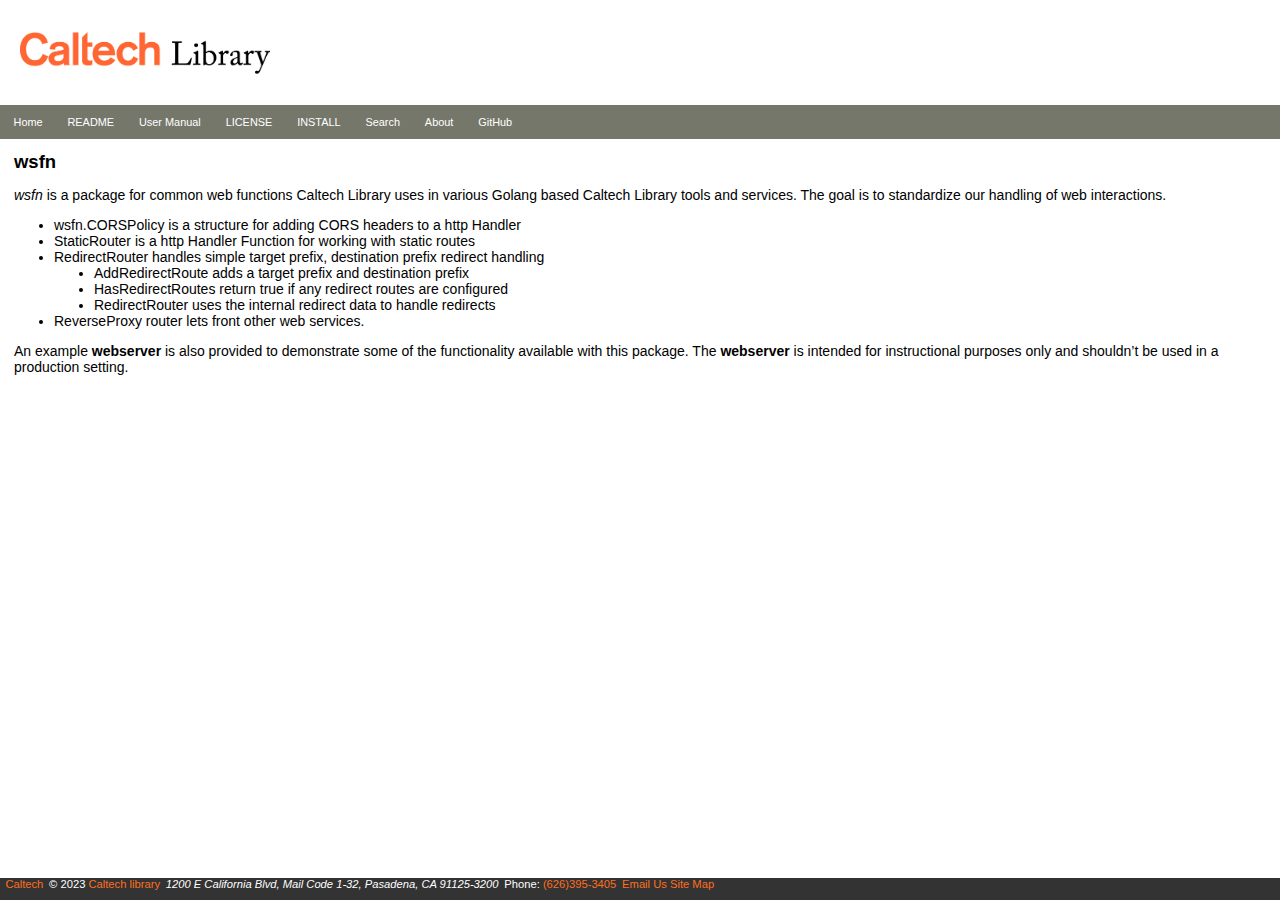
<file: index.html>
<!DOCTYPE html>
<html>
<head>
    <title>wsfn - a static web server toolkit</title>
    <link rel="stylesheet" href="https://caltechlibrary.github.io/css/site.css">
</head>
<body>
<header>
<a href="https://library.caltech.edu"><img src="https://caltechlibrary.github.io/assets/liblogo.gif" alt="Caltech Library logo"></a>
</header>
<nav>
<ul>
	<li><a href="/">Home</a></li>
	<li><a href="./">README</a></li>
	<li><a href="user_manual.html">User Manual</a></li>
	<li><a href="LICENSE">LICENSE</a></li>
	<li><a href="INSTALL.html">INSTALL</a></li>
	<li><a href="search.html">Search</a></li>
	<li><a href="about.html">About</a></li>
	<li><a href="https://github.com/rsdoiel/wsfn">GitHub</a></li>
</ul>
</nav>

<section>
<h1 id="wsfn">wsfn</h1>
<p><em>wsfn</em> is a package for common web functions Caltech Library
uses in various Golang based Caltech Library tools and services. The
goal is to standardize our handling of web interactions.</p>
<ul>
<li>wsfn.CORSPolicy is a structure for adding CORS headers to a http
Handler</li>
<li>StaticRouter is a http Handler Function for working with static
routes</li>
<li>RedirectRouter handles simple target prefix, destination prefix
redirect handling
<ul>
<li>AddRedirectRoute adds a target prefix and destination prefix</li>
<li>HasRedirectRoutes return true if any redirect routes are
configured</li>
<li>RedirectRouter uses the internal redirect data to handle
redirects</li>
</ul></li>
<li>ReverseProxy router lets front other web services.</li>
</ul>
<p>An example <strong>webserver</strong> is also provided to demonstrate
some of the functionality available with this package. The
<strong>webserver</strong> is intended for instructional purposes only
and shouldn’t be used in a production setting.</p>
</section>

<footer>
<span><h1><A href="http://caltech.edu">Caltech</a></h1></span>
<span>&copy; 2023 <a href="https://www.library.caltech.edu/copyright">Caltech library</a></span>
<address>1200 E California Blvd, Mail Code 1-32, Pasadena, CA 91125-3200</address> 
<span>Phone: <a href="tel:+1-626-395-3405">(626)395-3405</a></span>
<span><a href="mailto:library@caltech.edu">Email Us</a></span>
<a class="cl-hide" href="sitemap.xml">Site Map</a>
</footer>
</body>
</html>
</file>
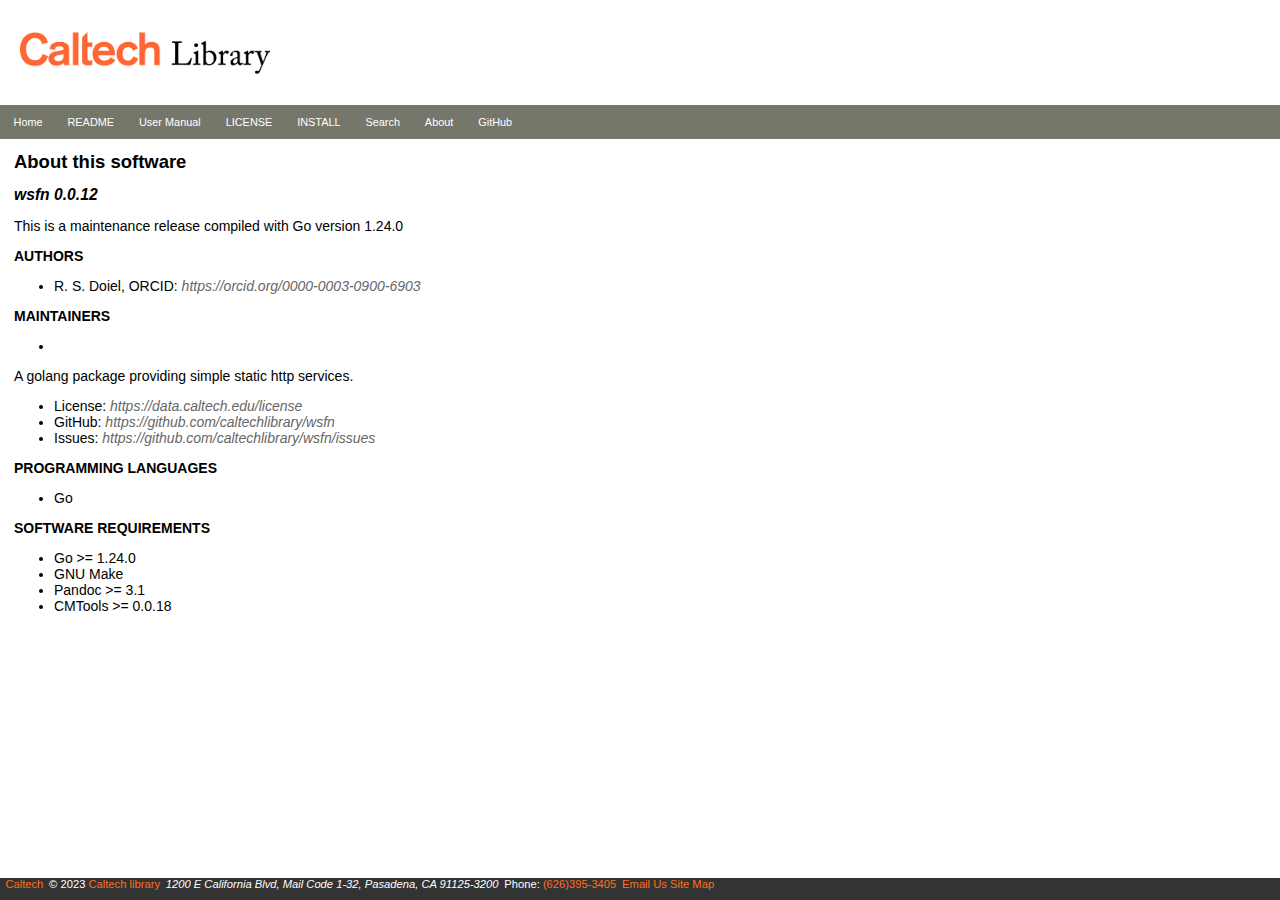
<file: about.html>
<!DOCTYPE html>
<html>
<head>
    <title>wsfn - a static web server toolkit</title>
    <link rel="stylesheet" href="https://caltechlibrary.github.io/css/site.css">
</head>
<body>
<header>
<a href="https://library.caltech.edu"><img src="https://caltechlibrary.github.io/assets/liblogo.gif" alt="Caltech Library logo"></a>
</header>
<nav>
<ul>
	<li><a href="/">Home</a></li>
	<li><a href="./">README</a></li>
	<li><a href="user_manual.html">User Manual</a></li>
	<li><a href="LICENSE">LICENSE</a></li>
	<li><a href="INSTALL.html">INSTALL</a></li>
	<li><a href="search.html">Search</a></li>
	<li><a href="about.html">About</a></li>
	<li><a href="https://github.com/rsdoiel/wsfn">GitHub</a></li>
</ul>
</nav>

<section>
<h1 id="about-this-software">About this software</h1>
<h2 id="wsfn-0.0.12">wsfn 0.0.12</h2>
<p>This is a maintenance release compiled with Go version 1.24.0</p>
<h3 id="authors">Authors</h3>
<ul>
<li>R. S. Doiel, ORCID: <a href="https://orcid.org/0000-0003-0900-6903"
class="uri">https://orcid.org/0000-0003-0900-6903</a></li>
</ul>
<h3 id="maintainers">Maintainers</h3>
<ul>
<li></li>
</ul>
<p>A golang package providing simple static http services.</p>
<ul>
<li>License: <a href="https://data.caltech.edu/license"
class="uri">https://data.caltech.edu/license</a></li>
<li>GitHub: <a href="https://github.com/caltechlibrary/wsfn"
class="uri">https://github.com/caltechlibrary/wsfn</a></li>
<li>Issues: <a href="https://github.com/caltechlibrary/wsfn/issues"
class="uri">https://github.com/caltechlibrary/wsfn/issues</a></li>
</ul>
<h3 id="programming-languages">Programming languages</h3>
<ul>
<li>Go</li>
</ul>
<h3 id="software-requirements">Software Requirements</h3>
<ul>
<li>Go &gt;= 1.24.0</li>
<li>GNU Make</li>
<li>Pandoc &gt;= 3.1</li>
<li>CMTools &gt;= 0.0.18</li>
</ul>
</section>

<footer>
<span><h1><A href="http://caltech.edu">Caltech</a></h1></span>
<span>&copy; 2023 <a href="https://www.library.caltech.edu/copyright">Caltech library</a></span>
<address>1200 E California Blvd, Mail Code 1-32, Pasadena, CA 91125-3200</address> 
<span>Phone: <a href="tel:+1-626-395-3405">(626)395-3405</a></span>
<span><a href="mailto:library@caltech.edu">Email Us</a></span>
<a class="cl-hide" href="sitemap.xml">Site Map</a>
</footer>
</body>
</html>
</file>
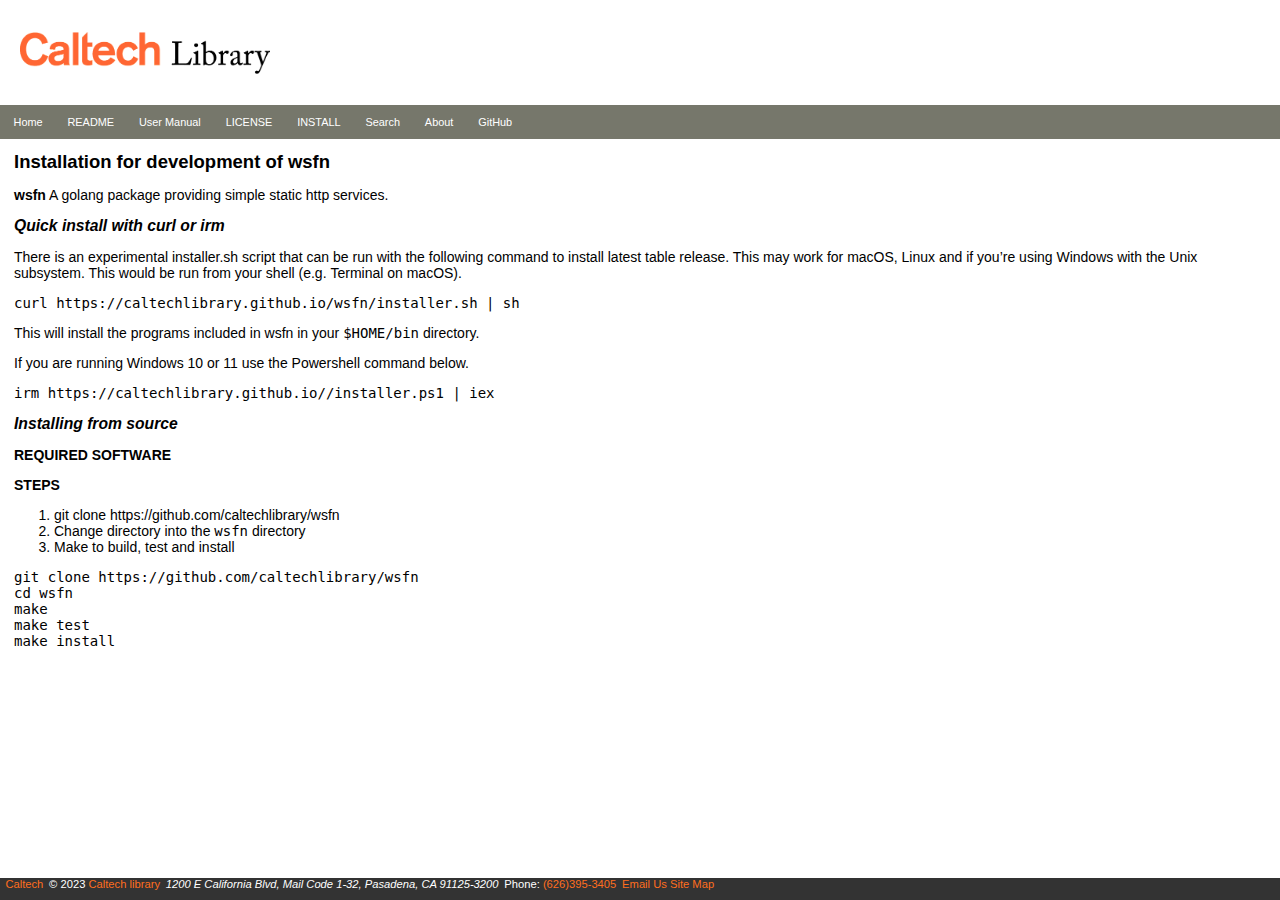
<file: INSTALL.html>
<!DOCTYPE html>
<html>
<head>
    <title>wsfn - a static web server toolkit</title>
    <link rel="stylesheet" href="https://caltechlibrary.github.io/css/site.css">
</head>
<body>
<header>
<a href="https://library.caltech.edu"><img src="https://caltechlibrary.github.io/assets/liblogo.gif" alt="Caltech Library logo"></a>
</header>
<nav>
<ul>
	<li><a href="/">Home</a></li>
	<li><a href="./">README</a></li>
	<li><a href="user_manual.html">User Manual</a></li>
	<li><a href="LICENSE">LICENSE</a></li>
	<li><a href="INSTALL.html">INSTALL</a></li>
	<li><a href="search.html">Search</a></li>
	<li><a href="about.html">About</a></li>
	<li><a href="https://github.com/rsdoiel/wsfn">GitHub</a></li>
</ul>
</nav>

<section>
<h1 id="installation-for-development-of-wsfn">Installation for
development of <strong>wsfn</strong></h1>
<p><strong>wsfn</strong> A golang package providing simple static http
services.</p>
<h2 id="quick-install-with-curl-or-irm">Quick install with curl or
irm</h2>
<p>There is an experimental installer.sh script that can be run with the
following command to install latest table release. This may work for
macOS, Linux and if you’re using Windows with the Unix subsystem. This
would be run from your shell (e.g. Terminal on macOS).</p>
<pre class="shell"><code>curl https://caltechlibrary.github.io/wsfn/installer.sh | sh</code></pre>
<p>This will install the programs included in wsfn in your
<code>$HOME/bin</code> directory.</p>
<p>If you are running Windows 10 or 11 use the Powershell command
below.</p>
<div class="sourceCode" id="cb2"><pre
class="sourceCode ps1"><code class="sourceCode powershell"><span id="cb2-1"><a href="#cb2-1" aria-hidden="true" tabindex="-1"></a><span class="fu">irm</span> https<span class="op">://</span>caltechlibrary<span class="op">.</span><span class="fu">github</span><span class="op">.</span><span class="fu">io</span><span class="op">//</span>installer<span class="op">.</span><span class="fu">ps1</span> <span class="op">|</span> <span class="fu">iex</span></span></code></pre></div>
<h2 id="installing-from-source">Installing from source</h2>
<h3 id="required-software">Required software</h3>
<h3 id="steps">Steps</h3>
<ol type="1">
<li>git clone https://github.com/caltechlibrary/wsfn</li>
<li>Change directory into the <code>wsfn</code> directory</li>
<li>Make to build, test and install</li>
</ol>
<pre class="shell"><code>git clone https://github.com/caltechlibrary/wsfn
cd wsfn
make
make test
make install</code></pre>
</section>

<footer>
<span><h1><A href="http://caltech.edu">Caltech</a></h1></span>
<span>&copy; 2023 <a href="https://www.library.caltech.edu/copyright">Caltech library</a></span>
<address>1200 E California Blvd, Mail Code 1-32, Pasadena, CA 91125-3200</address> 
<span>Phone: <a href="tel:+1-626-395-3405">(626)395-3405</a></span>
<span><a href="mailto:library@caltech.edu">Email Us</a></span>
<a class="cl-hide" href="sitemap.xml">Site Map</a>
</footer>
</body>
</html>
</file>
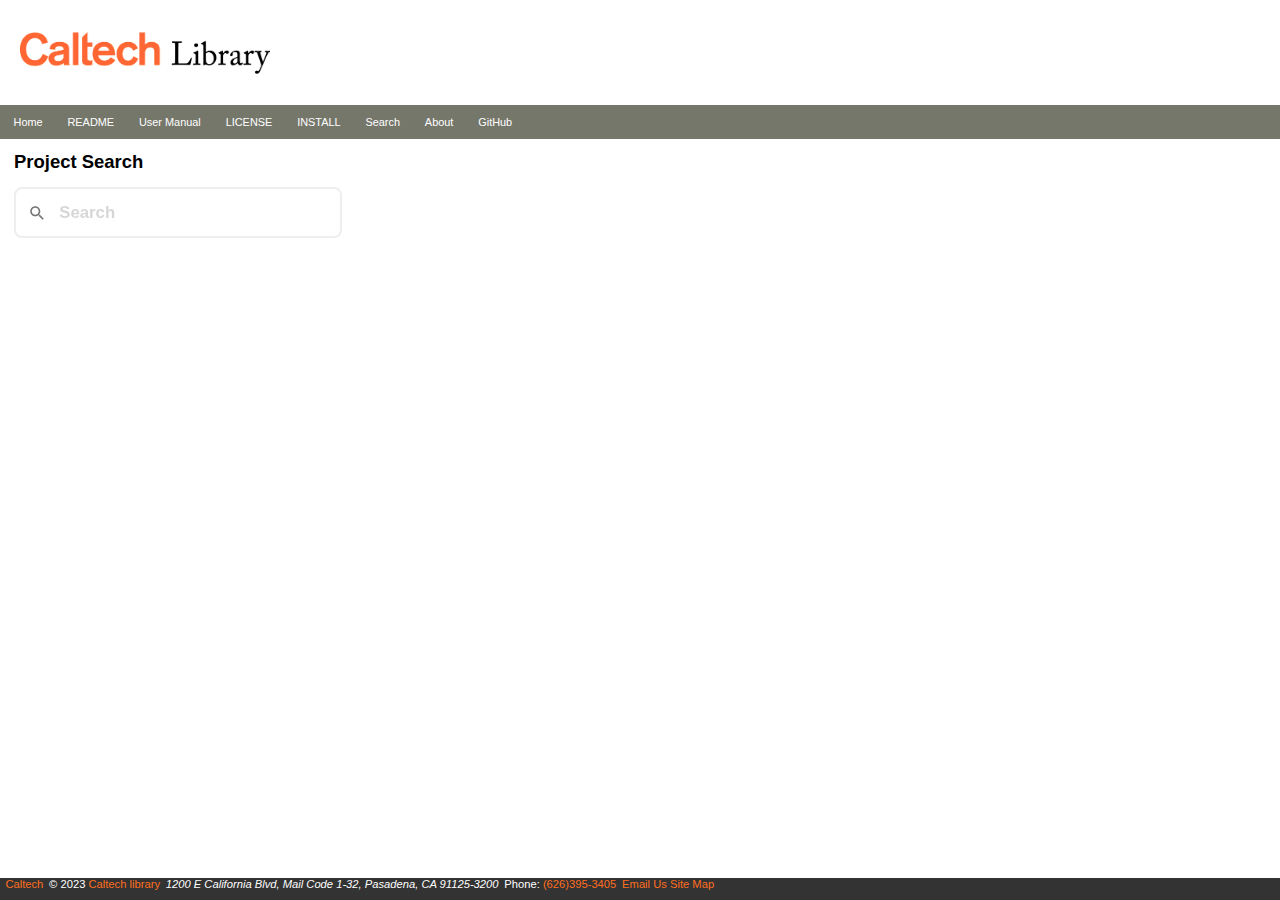
<file: search.html>
<!DOCTYPE html>
<html>
<head>
    <title>wsfn - a static web server toolkit</title>
    <link rel="stylesheet" href="https://caltechlibrary.github.io/css/site.css">
</head>
<body>
<header>
<a href="https://library.caltech.edu"><img src="https://caltechlibrary.github.io/assets/liblogo.gif" alt="Caltech Library logo"></a>
</header>
<nav>
<ul>
	<li><a href="/">Home</a></li>
	<li><a href="./">README</a></li>
	<li><a href="user_manual.html">User Manual</a></li>
	<li><a href="LICENSE">LICENSE</a></li>
	<li><a href="INSTALL.html">INSTALL</a></li>
	<li><a href="search.html">Search</a></li>
	<li><a href="about.html">About</a></li>
	<li><a href="https://github.com/rsdoiel/wsfn">GitHub</a></li>
</ul>
</nav>

<section>
<h1 id="project-search">Project Search</h1>
<p><link href="./pagefind/pagefind-ui.css" rel="stylesheet"></p>
<script src="./pagefind/pagefind-ui.js" type="text/javascript"></script>
<div id="search">

</div>
<script>
    window.addEventListener('DOMContentLoaded', (event) => {
        new PagefindUI({ 
            element: "#search"
        });
    });
</script>
</section>

<footer>
<span><h1><A href="http://caltech.edu">Caltech</a></h1></span>
<span>&copy; 2023 <a href="https://www.library.caltech.edu/copyright">Caltech library</a></span>
<address>1200 E California Blvd, Mail Code 1-32, Pasadena, CA 91125-3200</address> 
<span>Phone: <a href="tel:+1-626-395-3405">(626)395-3405</a></span>
<span><a href="mailto:library@caltech.edu">Email Us</a></span>
<a class="cl-hide" href="sitemap.xml">Site Map</a>
</footer>
</body>
</html>
</file>
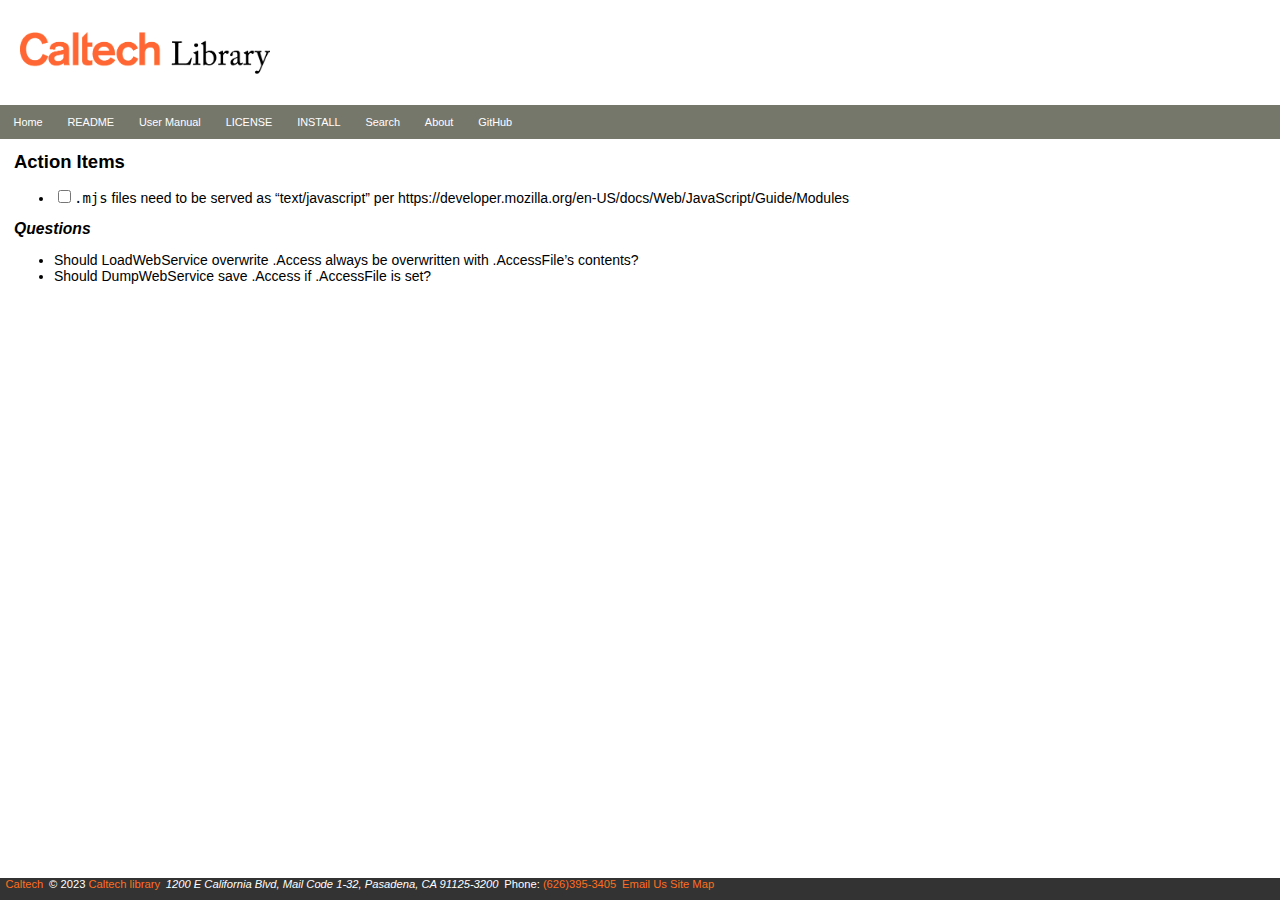
<file: TODO.html>
<!DOCTYPE html>
<html>
<head>
    <title>wsfn - a static web server toolkit</title>
    <link rel="stylesheet" href="https://caltechlibrary.github.io/css/site.css">
</head>
<body>
<header>
<a href="https://library.caltech.edu"><img src="https://caltechlibrary.github.io/assets/liblogo.gif" alt="Caltech Library logo"></a>
</header>
<nav>
<ul>
	<li><a href="/">Home</a></li>
	<li><a href="./">README</a></li>
	<li><a href="user_manual.html">User Manual</a></li>
	<li><a href="LICENSE">LICENSE</a></li>
	<li><a href="INSTALL.html">INSTALL</a></li>
	<li><a href="search.html">Search</a></li>
	<li><a href="about.html">About</a></li>
	<li><a href="https://github.com/rsdoiel/wsfn">GitHub</a></li>
</ul>
</nav>

<section>
<h1 id="action-items">Action Items</h1>
<ul class="task-list">
<li><label><input type="checkbox" /><code>.mjs</code> files need to be
served as “text/javascript” per
https://developer.mozilla.org/en-US/docs/Web/JavaScript/Guide/Modules</label></li>
</ul>
<h2 id="questions">Questions</h2>
<ul>
<li>Should LoadWebService overwrite .Access always be overwritten with
.AccessFile’s contents?</li>
<li>Should DumpWebService save .Access if .AccessFile is set?</li>
</ul>
</section>

<footer>
<span><h1><A href="http://caltech.edu">Caltech</a></h1></span>
<span>&copy; 2023 <a href="https://www.library.caltech.edu/copyright">Caltech library</a></span>
<address>1200 E California Blvd, Mail Code 1-32, Pasadena, CA 91125-3200</address> 
<span>Phone: <a href="tel:+1-626-395-3405">(626)395-3405</a></span>
<span><a href="mailto:library@caltech.edu">Email Us</a></span>
<a class="cl-hide" href="sitemap.xml">Site Map</a>
</footer>
</body>
</html>
</file>
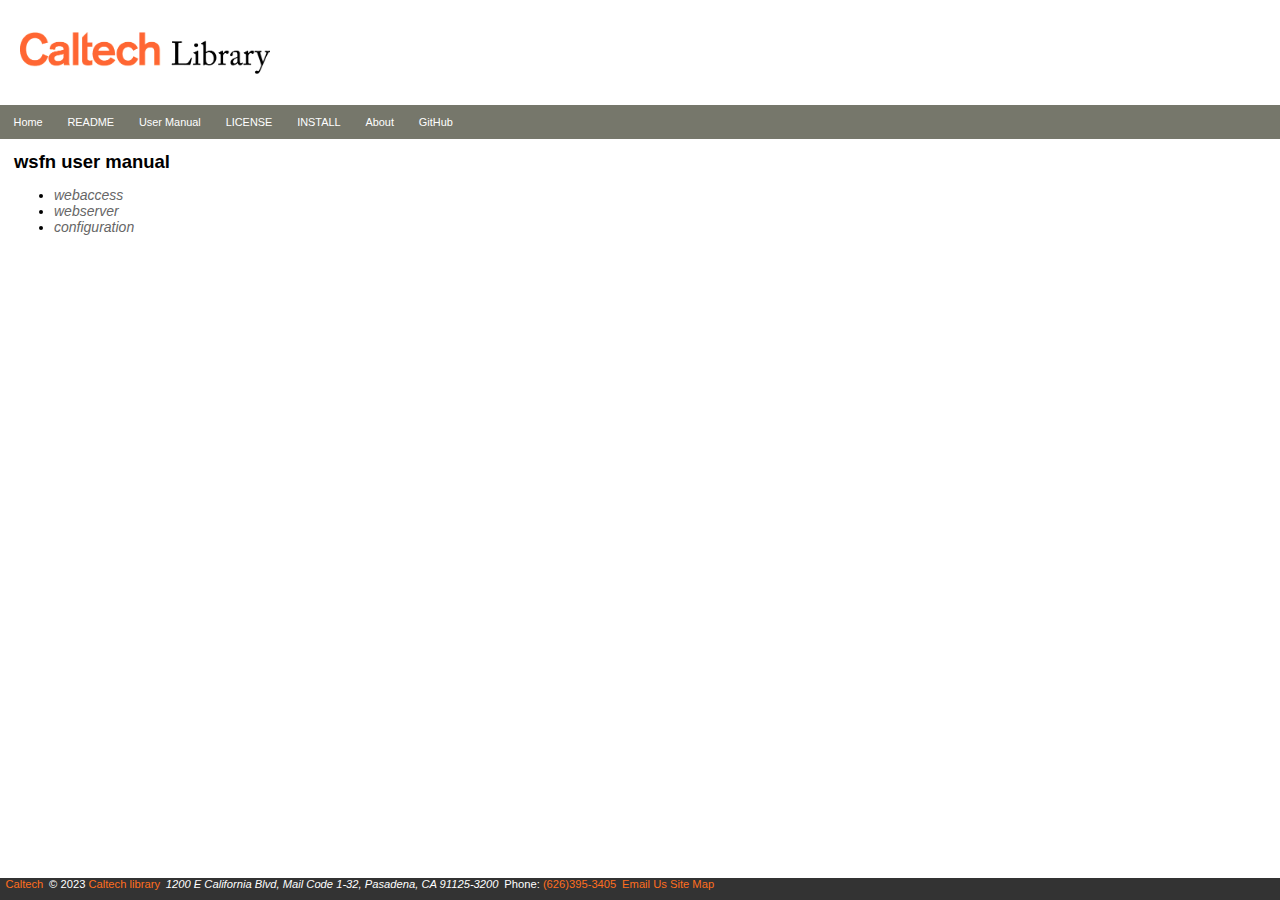
<file: user-manual.html>
<!DOCTYPE html>
<html>
<head>
    <title>wsfn - a static web server toolkit</title>
    <link rel="stylesheet" href="https://caltechlibrary.github.io/css/site.css">
</head>
<body>
<header>
<a href="https://library.caltech.edu"><img src="https://caltechlibrary.github.io/assets/liblogo.gif" alt="Caltech Library logo"></a>
</header>
<nav>
<ul>
	<li><a href="/">Home</a></li>
	<li><a href="./">README</a></li>
	<li><a href="user-manual.html">User Manual</a></li>
	<li><a href="LICENSE">LICENSE</a></li>
	<li><a href="INSTALL.html">INSTALL</a></li>
	<li><a href="about.html">About</a></li>
	<li><a href="https://github.com/rsdoiel/wsfn">GitHub</a></li>
</ul>
</nav>

<section>
<h1 id="wsfn-user-manual">wsfn user manual</h1>
<ul>
<li><a href="webaccess.1.html">webaccess</a></li>
<li><a href="webserver.1.html">webserver</a></li>
<li><a href="webserver.3.html">configuration</a></li>
</ul>
</section>

<footer>
<span><h1><A href="http://caltech.edu">Caltech</a></h1></span>
<span>&copy; 2023 <a href="https://www.library.caltech.edu/copyright">Caltech library</a></span>
<address>1200 E California Blvd, Mail Code 1-32, Pasadena, CA 91125-3200</address> 
<span>Phone: <a href="tel:+1-626-395-3405">(626)395-3405</a></span>
<span><a href="mailto:library@caltech.edu">Email Us</a></span>
<a class="cl-hide" href="sitemap.xml">Site Map</a>
</footer>
</body>
</html>
</file>
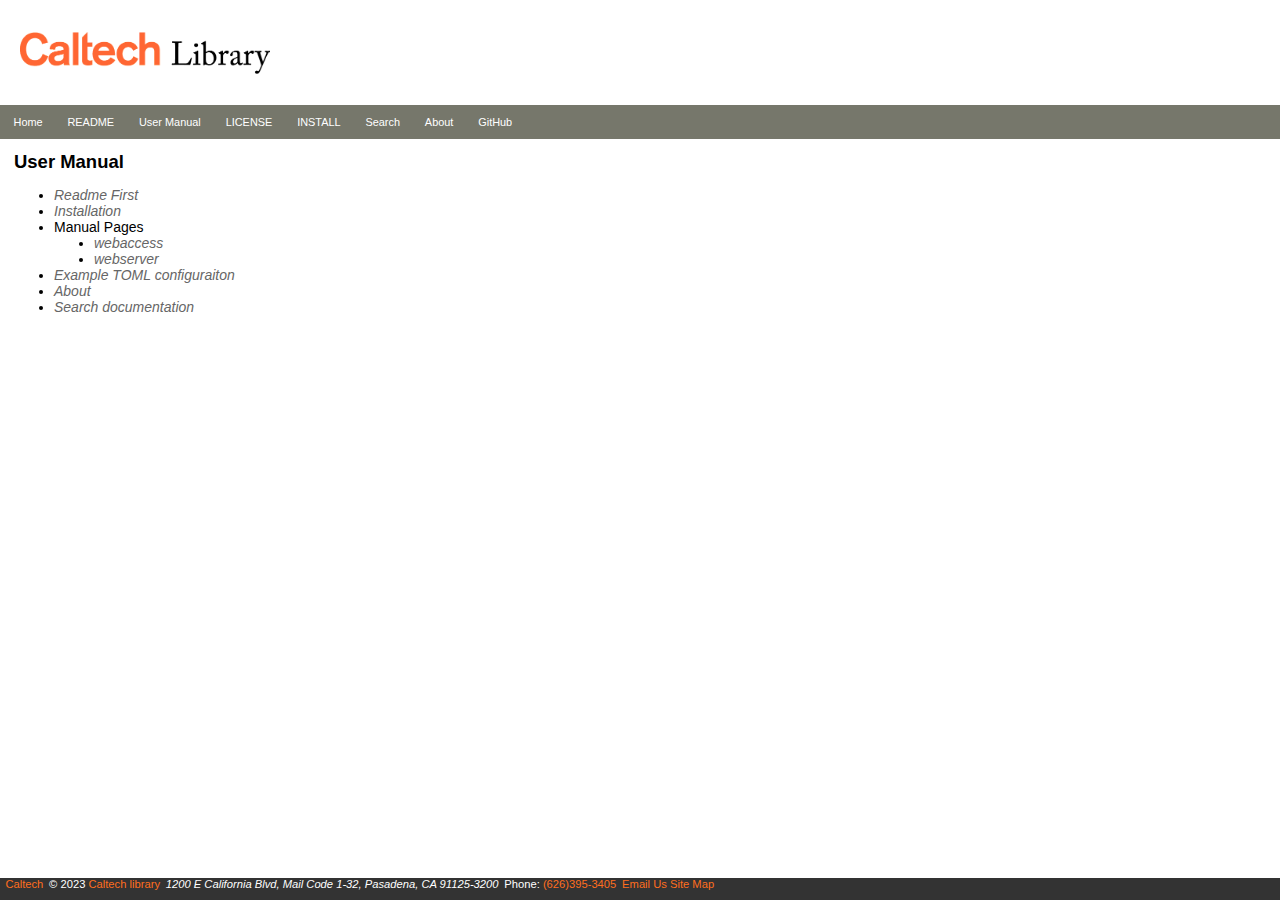
<file: user_manual.html>
<!DOCTYPE html>
<html>
<head>
    <title>wsfn - a static web server toolkit</title>
    <link rel="stylesheet" href="https://caltechlibrary.github.io/css/site.css">
</head>
<body>
<header>
<a href="https://library.caltech.edu"><img src="https://caltechlibrary.github.io/assets/liblogo.gif" alt="Caltech Library logo"></a>
</header>
<nav>
<ul>
	<li><a href="/">Home</a></li>
	<li><a href="./">README</a></li>
	<li><a href="user_manual.html">User Manual</a></li>
	<li><a href="LICENSE">LICENSE</a></li>
	<li><a href="INSTALL.html">INSTALL</a></li>
	<li><a href="search.html">Search</a></li>
	<li><a href="about.html">About</a></li>
	<li><a href="https://github.com/rsdoiel/wsfn">GitHub</a></li>
</ul>
</nav>

<section>
<h1 id="user-manual">User Manual</h1>
<ul>
<li><a href="README.html">Readme First</a></li>
<li><a href="INSTALL.html">Installation</a></li>
<li>Manual Pages
<ul>
<li><a href="webaccess.1.html">webaccess</a></li>
<li><a href="webserver.1.html">webserver</a></li>
</ul></li>
<li><a href="webservice.toml-example">Example TOML
configuraiton</a></li>
<li><a href="about.html">About</a></li>
<li><a href="search.html">Search documentation</a></li>
</ul>
</section>

<footer>
<span><h1><A href="http://caltech.edu">Caltech</a></h1></span>
<span>&copy; 2023 <a href="https://www.library.caltech.edu/copyright">Caltech library</a></span>
<address>1200 E California Blvd, Mail Code 1-32, Pasadena, CA 91125-3200</address> 
<span>Phone: <a href="tel:+1-626-395-3405">(626)395-3405</a></span>
<span><a href="mailto:library@caltech.edu">Email Us</a></span>
<a class="cl-hide" href="sitemap.xml">Site Map</a>
</footer>
</body>
</html>
</file>
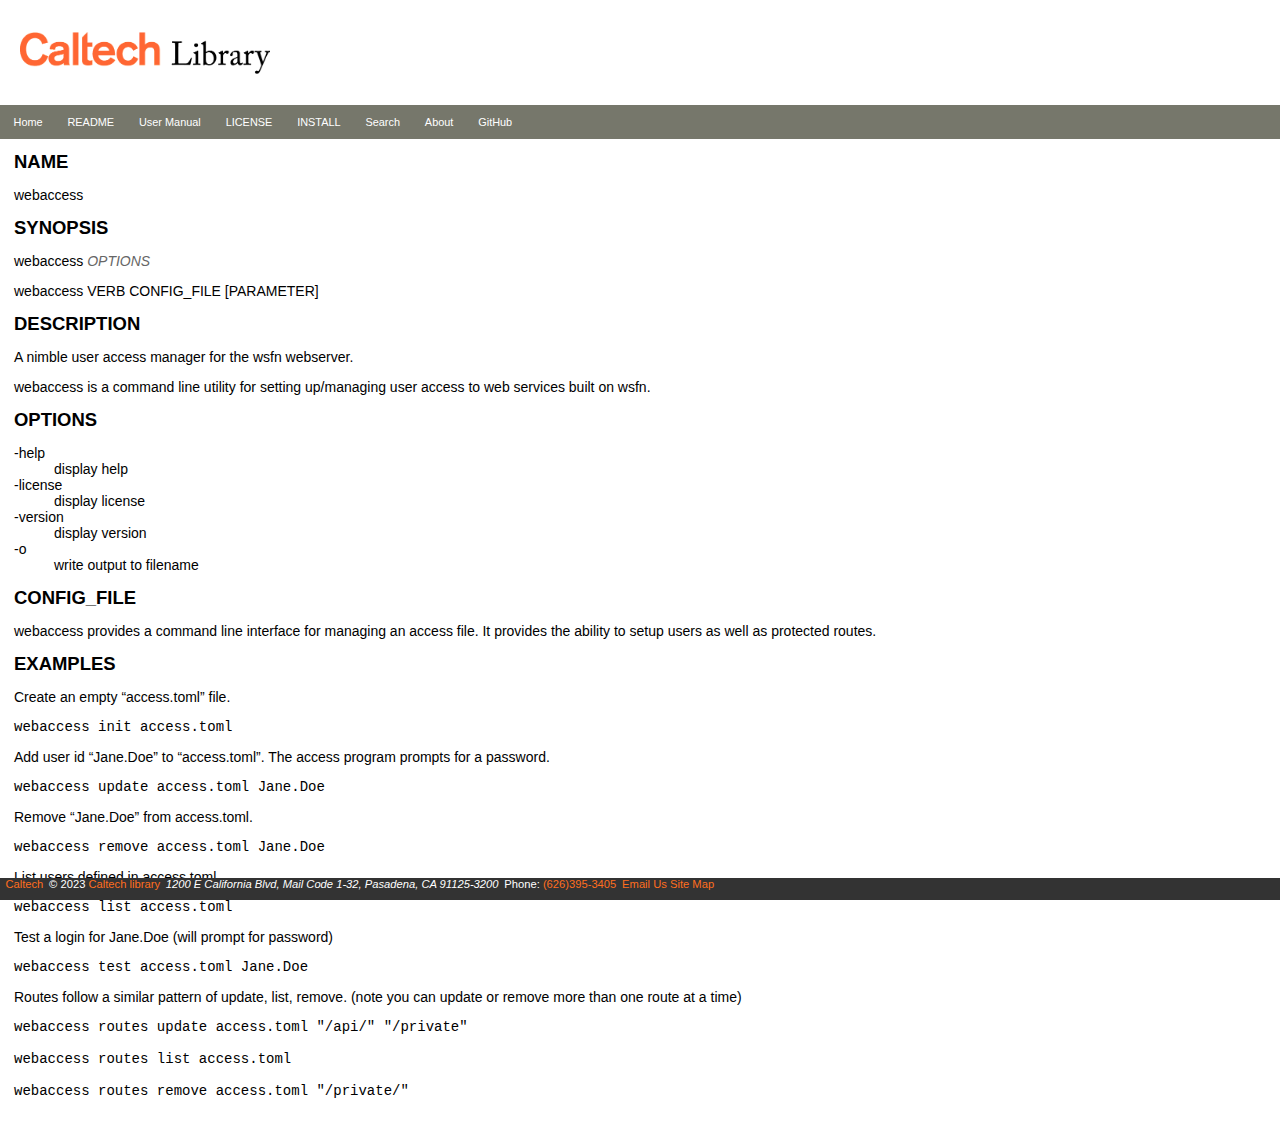
<file: webaccess.1.html>
<!DOCTYPE html>
<html>
<head>
    <title>wsfn - a static web server toolkit</title>
    <link rel="stylesheet" href="https://caltechlibrary.github.io/css/site.css">
</head>
<body>
<header>
<a href="https://library.caltech.edu"><img src="https://caltechlibrary.github.io/assets/liblogo.gif" alt="Caltech Library logo"></a>
</header>
<nav>
<ul>
	<li><a href="/">Home</a></li>
	<li><a href="./">README</a></li>
	<li><a href="user_manual.html">User Manual</a></li>
	<li><a href="LICENSE">LICENSE</a></li>
	<li><a href="INSTALL.html">INSTALL</a></li>
	<li><a href="search.html">Search</a></li>
	<li><a href="about.html">About</a></li>
	<li><a href="https://github.com/rsdoiel/wsfn">GitHub</a></li>
</ul>
</nav>

<section>
<h1 id="name">NAME</h1>
<p>webaccess</p>
<h1 id="synopsis">SYNOPSIS</h1>
<p>webaccess <a href="#options">OPTIONS</a></p>
<p>webaccess VERB CONFIG_FILE [PARAMETER]</p>
<h1 id="description">DESCRIPTION</h1>
<p>A nimble user access manager for the wsfn webserver.</p>
<p>webaccess is a command line utility for setting up/managing user
access to web services built on wsfn.</p>
<h1 id="options">OPTIONS</h1>
<dl>
<dt>-help</dt>
<dd>
display help
</dd>
<dt>-license</dt>
<dd>
display license
</dd>
<dt>-version</dt>
<dd>
display version
</dd>
<dt>-o</dt>
<dd>
write output to filename
</dd>
</dl>
<h1 id="config_file">CONFIG_FILE</h1>
<p>webaccess provides a command line interface for managing an access
file. It provides the ability to setup users as well as protected
routes.</p>
<h1 id="examples">EXAMPLES</h1>
<p>Create an empty “access.toml” file.</p>
<pre><code>webaccess init access.toml</code></pre>
<p>Add user id “Jane.Doe” to “access.toml”. The access program prompts
for a password.</p>
<pre><code>webaccess update access.toml Jane.Doe</code></pre>
<p>Remove “Jane.Doe” from access.toml.</p>
<pre><code>webaccess remove access.toml Jane.Doe</code></pre>
<p>List users defined in access.toml.</p>
<pre><code>webaccess list access.toml </code></pre>
<p>Test a login for Jane.Doe (will prompt for password)</p>
<pre><code>webaccess test access.toml Jane.Doe</code></pre>
<p>Routes follow a similar pattern of update, list, remove. (note you
can update or remove more than one route at a time)</p>
<pre><code>webaccess routes update access.toml &quot;/api/&quot; &quot;/private&quot;

webaccess routes list access.toml

webaccess routes remove access.toml &quot;/private/&quot;</code></pre>
</section>

<footer>
<span><h1><A href="http://caltech.edu">Caltech</a></h1></span>
<span>&copy; 2023 <a href="https://www.library.caltech.edu/copyright">Caltech library</a></span>
<address>1200 E California Blvd, Mail Code 1-32, Pasadena, CA 91125-3200</address> 
<span>Phone: <a href="tel:+1-626-395-3405">(626)395-3405</a></span>
<span><a href="mailto:library@caltech.edu">Email Us</a></span>
<a class="cl-hide" href="sitemap.xml">Site Map</a>
</footer>
</body>
</html>
</file>
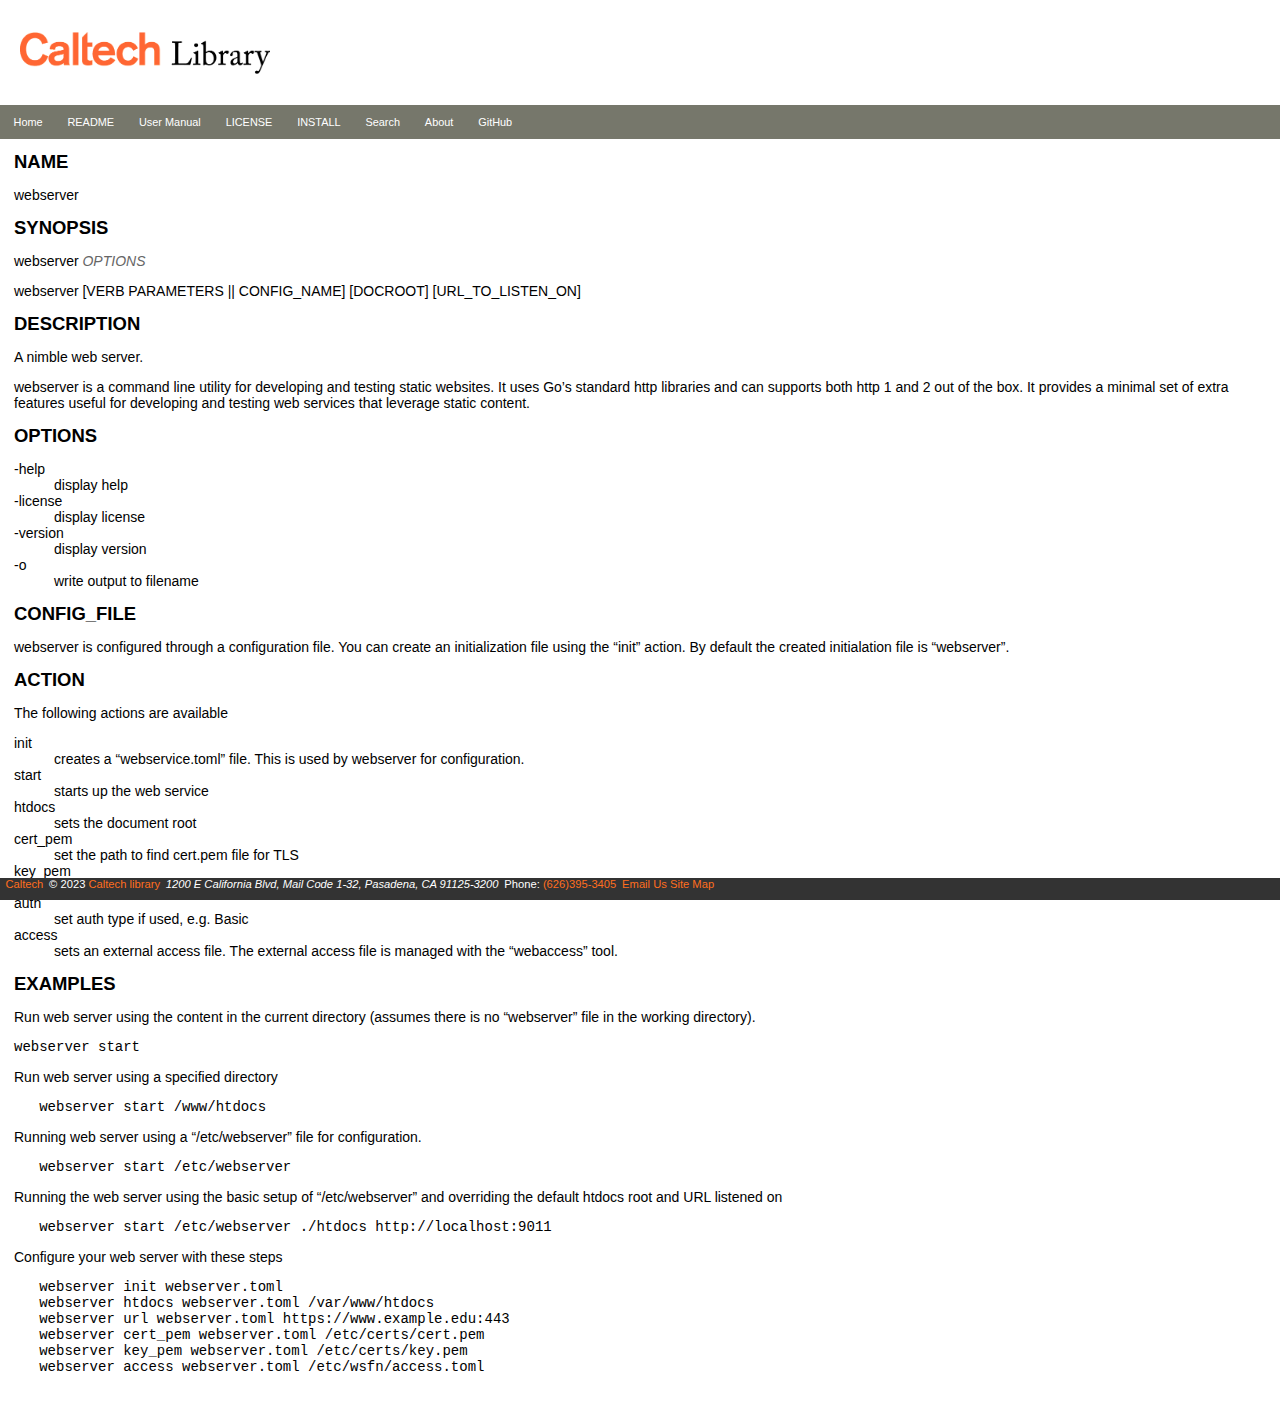
<file: webserver.1.html>
<!DOCTYPE html>
<html>
<head>
    <title>wsfn - a static web server toolkit</title>
    <link rel="stylesheet" href="https://caltechlibrary.github.io/css/site.css">
</head>
<body>
<header>
<a href="https://library.caltech.edu"><img src="https://caltechlibrary.github.io/assets/liblogo.gif" alt="Caltech Library logo"></a>
</header>
<nav>
<ul>
	<li><a href="/">Home</a></li>
	<li><a href="./">README</a></li>
	<li><a href="user_manual.html">User Manual</a></li>
	<li><a href="LICENSE">LICENSE</a></li>
	<li><a href="INSTALL.html">INSTALL</a></li>
	<li><a href="search.html">Search</a></li>
	<li><a href="about.html">About</a></li>
	<li><a href="https://github.com/rsdoiel/wsfn">GitHub</a></li>
</ul>
</nav>

<section>
<h1 id="name">NAME</h1>
<p>webserver</p>
<h1 id="synopsis">SYNOPSIS</h1>
<p>webserver <a href="#options">OPTIONS</a></p>
<p>webserver [VERB PARAMETERS || CONFIG_NAME] [DOCROOT]
[URL_TO_LISTEN_ON]</p>
<h1 id="description">DESCRIPTION</h1>
<p>A nimble web server.</p>
<p>webserver is a command line utility for developing and testing static
websites. It uses Go’s standard http libraries and can supports both
http 1 and 2 out of the box. It provides a minimal set of extra features
useful for developing and testing web services that leverage static
content.</p>
<h1 id="options">OPTIONS</h1>
<dl>
<dt>-help</dt>
<dd>
display help
</dd>
<dt>-license</dt>
<dd>
display license
</dd>
<dt>-version</dt>
<dd>
display version
</dd>
<dt>-o</dt>
<dd>
write output to filename
</dd>
</dl>
<h1 id="config_file">CONFIG_FILE</h1>
<p>webserver is configured through a configuration file. You can create
an initialization file using the “init” action. By default the created
initialation file is “webserver”.</p>
<h1 id="action">ACTION</h1>
<p>The following actions are available</p>
<dl>
<dt>init</dt>
<dd>
creates a “webservice.toml” file. This is used by webserver for
configuration.
</dd>
<dt>start</dt>
<dd>
starts up the web service
</dd>
<dt>htdocs</dt>
<dd>
sets the document root
</dd>
<dt>cert_pem</dt>
<dd>
set the path to find cert.pem file for TLS
</dd>
<dt>key_pem</dt>
<dd>
set the path to find the key.pem file for TLS
</dd>
<dt>auth</dt>
<dd>
set auth type if used, e.g. Basic
</dd>
<dt>access</dt>
<dd>
sets an external access file. The external access file is managed with
the “webaccess” tool.
</dd>
</dl>
<h1 id="examples">EXAMPLES</h1>
<p>Run web server using the content in the current directory (assumes
there is no “webserver” file in the working directory).</p>
<pre><code>webserver start</code></pre>
<p>Run web server using a specified directory</p>
<pre><code>   webserver start /www/htdocs</code></pre>
<p>Running web server using a “/etc/webserver” file for
configuration.</p>
<pre><code>   webserver start /etc/webserver</code></pre>
<p>Running the web server using the basic setup of “/etc/webserver” and
overriding the default htdocs root and URL listened on</p>
<pre><code>   webserver start /etc/webserver ./htdocs http://localhost:9011</code></pre>
<p>Configure your web server with these steps</p>
<pre><code>   webserver init webserver.toml
   webserver htdocs webserver.toml /var/www/htdocs
   webserver url webserver.toml https://www.example.edu:443
   webserver cert_pem webserver.toml /etc/certs/cert.pem
   webserver key_pem webserver.toml /etc/certs/key.pem
   webserver access webserver.toml /etc/wsfn/access.toml</code></pre>
</section>

<footer>
<span><h1><A href="http://caltech.edu">Caltech</a></h1></span>
<span>&copy; 2023 <a href="https://www.library.caltech.edu/copyright">Caltech library</a></span>
<address>1200 E California Blvd, Mail Code 1-32, Pasadena, CA 91125-3200</address> 
<span>Phone: <a href="tel:+1-626-395-3405">(626)395-3405</a></span>
<span><a href="mailto:library@caltech.edu">Email Us</a></span>
<a class="cl-hide" href="sitemap.xml">Site Map</a>
</footer>
</body>
</html>
</file>
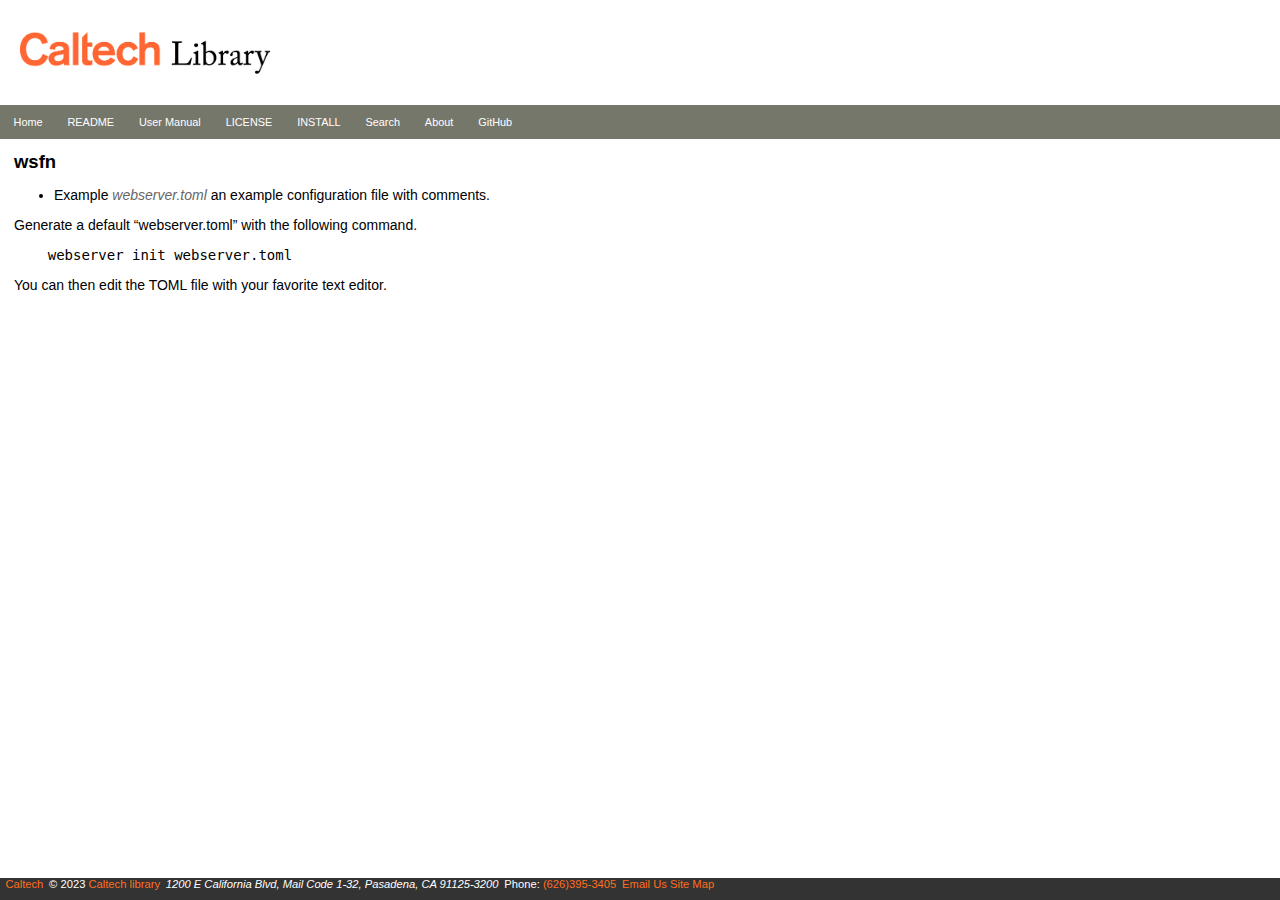
<file: webserver.3.html>
<!DOCTYPE html>
<html>
<head>
    <title>wsfn - a static web server toolkit</title>
    <link rel="stylesheet" href="https://caltechlibrary.github.io/css/site.css">
</head>
<body>
<header>
<a href="https://library.caltech.edu"><img src="https://caltechlibrary.github.io/assets/liblogo.gif" alt="Caltech Library logo"></a>
</header>
<nav>
<ul>
	<li><a href="/">Home</a></li>
	<li><a href="./">README</a></li>
	<li><a href="user_manual.html">User Manual</a></li>
	<li><a href="LICENSE">LICENSE</a></li>
	<li><a href="INSTALL.html">INSTALL</a></li>
	<li><a href="search.html">Search</a></li>
	<li><a href="about.html">About</a></li>
	<li><a href="https://github.com/rsdoiel/wsfn">GitHub</a></li>
</ul>
</nav>

<section>
<h1 id="wsfn">wsfn</h1>
<ul>
<li>Example <a href="webserver.toml-example">webserver.toml</a> an
example configuration file with comments.</li>
</ul>
<p>Generate a default “webserver.toml” with the following command.</p>
<div class="sourceCode" id="cb1"><pre
class="sourceCode bash"><code class="sourceCode bash"><span id="cb1-1"><a href="#cb1-1" aria-hidden="true" tabindex="-1"></a>    <span class="ex">webserver</span> init webserver.toml</span></code></pre></div>
<p>You can then edit the TOML file with your favorite text editor.</p>
</section>

<footer>
<span><h1><A href="http://caltech.edu">Caltech</a></h1></span>
<span>&copy; 2023 <a href="https://www.library.caltech.edu/copyright">Caltech library</a></span>
<address>1200 E California Blvd, Mail Code 1-32, Pasadena, CA 91125-3200</address> 
<span>Phone: <a href="tel:+1-626-395-3405">(626)395-3405</a></span>
<span><a href="mailto:library@caltech.edu">Email Us</a></span>
<a class="cl-hide" href="sitemap.xml">Site Map</a>
</footer>
</body>
</html>
</file>
<file: pagefind/pagefind-ui.css>
.pagefind-ui__result.svelte-j9e30.svelte-j9e30{list-style-type:none;display:flex;align-items:flex-start;gap:min(calc(40px * var(--pagefind-ui-scale)),3%);padding:calc(30px * var(--pagefind-ui-scale)) 0 calc(40px * var(--pagefind-ui-scale));border-top:solid var(--pagefind-ui-border-width) var(--pagefind-ui-border)}.pagefind-ui__result.svelte-j9e30.svelte-j9e30:last-of-type{border-bottom:solid var(--pagefind-ui-border-width) var(--pagefind-ui-border)}.pagefind-ui__result-thumb.svelte-j9e30.svelte-j9e30{width:min(30%,calc((30% - (100px * var(--pagefind-ui-scale))) * 100000));max-width:calc(120px * var(--pagefind-ui-scale));margin-top:calc(10px * var(--pagefind-ui-scale));aspect-ratio:var(--pagefind-ui-image-box-ratio);position:relative}.pagefind-ui__result-image.svelte-j9e30.svelte-j9e30{display:block;position:absolute;left:50%;transform:translate(-50%);font-size:0;width:auto;height:auto;max-width:100%;max-height:100%;border-radius:var(--pagefind-ui-image-border-radius)}.pagefind-ui__result-inner.svelte-j9e30.svelte-j9e30{flex:1;display:flex;flex-direction:column;align-items:flex-start;margin-top:calc(10px * var(--pagefind-ui-scale))}.pagefind-ui__result-title.svelte-j9e30.svelte-j9e30{display:inline-block;font-weight:700;font-size:calc(21px * var(--pagefind-ui-scale));margin-top:0;margin-bottom:0}.pagefind-ui__result-title.svelte-j9e30 .pagefind-ui__result-link.svelte-j9e30{color:var(--pagefind-ui-text);text-decoration:none}.pagefind-ui__result-title.svelte-j9e30 .pagefind-ui__result-link.svelte-j9e30:hover{text-decoration:underline}.pagefind-ui__result-excerpt.svelte-j9e30.svelte-j9e30{display:inline-block;font-weight:400;font-size:calc(16px * var(--pagefind-ui-scale));margin-top:calc(4px * var(--pagefind-ui-scale));margin-bottom:0;min-width:calc(250px * var(--pagefind-ui-scale))}.pagefind-ui__loading.svelte-j9e30.svelte-j9e30{color:var(--pagefind-ui-text);background-color:var(--pagefind-ui-text);border-radius:var(--pagefind-ui-border-radius);opacity:.1;pointer-events:none}.pagefind-ui__result-tags.svelte-j9e30.svelte-j9e30{list-style-type:none;padding:0;display:flex;gap:calc(20px * var(--pagefind-ui-scale));flex-wrap:wrap;margin-top:calc(20px * var(--pagefind-ui-scale))}.pagefind-ui__result-tag.svelte-j9e30.svelte-j9e30{padding:calc(4px * var(--pagefind-ui-scale)) calc(8px * var(--pagefind-ui-scale));font-size:calc(14px * var(--pagefind-ui-scale));border-radius:var(--pagefind-ui-border-radius);background-color:var(--pagefind-ui-tag)}.pagefind-ui__result.svelte-4xnkmf.svelte-4xnkmf{list-style-type:none;display:flex;align-items:flex-start;gap:min(calc(40px * var(--pagefind-ui-scale)),3%);padding:calc(30px * var(--pagefind-ui-scale)) 0 calc(40px * var(--pagefind-ui-scale));border-top:solid var(--pagefind-ui-border-width) var(--pagefind-ui-border)}.pagefind-ui__result.svelte-4xnkmf.svelte-4xnkmf:last-of-type{border-bottom:solid var(--pagefind-ui-border-width) var(--pagefind-ui-border)}.pagefind-ui__result-nested.svelte-4xnkmf.svelte-4xnkmf{display:flex;flex-direction:column;padding-left:calc(20px * var(--pagefind-ui-scale))}.pagefind-ui__result-nested.svelte-4xnkmf.svelte-4xnkmf:first-of-type{padding-top:calc(10px * var(--pagefind-ui-scale))}.pagefind-ui__result-nested.svelte-4xnkmf .pagefind-ui__result-link.svelte-4xnkmf{font-size:.9em;position:relative}.pagefind-ui__result-nested.svelte-4xnkmf .pagefind-ui__result-link.svelte-4xnkmf:before{content:"\2937  ";position:absolute;top:0;right:calc(100% + .1em)}.pagefind-ui__result-thumb.svelte-4xnkmf.svelte-4xnkmf{width:min(30%,calc((30% - (100px * var(--pagefind-ui-scale))) * 100000));max-width:calc(120px * var(--pagefind-ui-scale));margin-top:calc(10px * var(--pagefind-ui-scale));aspect-ratio:var(--pagefind-ui-image-box-ratio);position:relative}.pagefind-ui__result-image.svelte-4xnkmf.svelte-4xnkmf{display:block;position:absolute;left:50%;transform:translate(-50%);font-size:0;width:auto;height:auto;max-width:100%;max-height:100%;border-radius:var(--pagefind-ui-image-border-radius)}.pagefind-ui__result-inner.svelte-4xnkmf.svelte-4xnkmf{flex:1;display:flex;flex-direction:column;align-items:flex-start;margin-top:calc(10px * var(--pagefind-ui-scale))}.pagefind-ui__result-title.svelte-4xnkmf.svelte-4xnkmf{display:inline-block;font-weight:700;font-size:calc(21px * var(--pagefind-ui-scale));margin-top:0;margin-bottom:0}.pagefind-ui__result-title.svelte-4xnkmf .pagefind-ui__result-link.svelte-4xnkmf{color:var(--pagefind-ui-text);text-decoration:none}.pagefind-ui__result-title.svelte-4xnkmf .pagefind-ui__result-link.svelte-4xnkmf:hover{text-decoration:underline}.pagefind-ui__result-excerpt.svelte-4xnkmf.svelte-4xnkmf{display:inline-block;font-weight:400;font-size:calc(16px * var(--pagefind-ui-scale));margin-top:calc(4px * var(--pagefind-ui-scale));margin-bottom:0;min-width:calc(250px * var(--pagefind-ui-scale))}.pagefind-ui__loading.svelte-4xnkmf.svelte-4xnkmf{color:var(--pagefind-ui-text);background-color:var(--pagefind-ui-text);border-radius:var(--pagefind-ui-border-radius);opacity:.1;pointer-events:none}.pagefind-ui__result-tags.svelte-4xnkmf.svelte-4xnkmf{list-style-type:none;padding:0;display:flex;gap:calc(20px * var(--pagefind-ui-scale));flex-wrap:wrap;margin-top:calc(20px * var(--pagefind-ui-scale))}.pagefind-ui__result-tag.svelte-4xnkmf.svelte-4xnkmf{padding:calc(4px * var(--pagefind-ui-scale)) calc(8px * var(--pagefind-ui-scale));font-size:calc(14px * var(--pagefind-ui-scale));border-radius:var(--pagefind-ui-border-radius);background-color:var(--pagefind-ui-tag)}legend.svelte-1v2r7ls.svelte-1v2r7ls{position:absolute;clip:rect(0 0 0 0)}.pagefind-ui__filter-panel.svelte-1v2r7ls.svelte-1v2r7ls{min-width:min(calc(260px * var(--pagefind-ui-scale)),100%);flex:1;display:flex;flex-direction:column;margin-top:calc(20px * var(--pagefind-ui-scale))}.pagefind-ui__filter-group.svelte-1v2r7ls.svelte-1v2r7ls{border:0;padding:0}.pagefind-ui__filter-block.svelte-1v2r7ls.svelte-1v2r7ls{padding:0;display:block;border-bottom:solid calc(2px * var(--pagefind-ui-scale)) var(--pagefind-ui-border);padding:calc(20px * var(--pagefind-ui-scale)) 0}.pagefind-ui__filter-name.svelte-1v2r7ls.svelte-1v2r7ls{font-size:calc(16px * var(--pagefind-ui-scale));position:relative;display:flex;align-items:center;list-style:none;font-weight:700;cursor:pointer;height:calc(24px * var(--pagefind-ui-scale))}.pagefind-ui__filter-name.svelte-1v2r7ls.svelte-1v2r7ls::-webkit-details-marker{display:none}.pagefind-ui__filter-name.svelte-1v2r7ls.svelte-1v2r7ls:after{position:absolute;content:"";right:calc(6px * var(--pagefind-ui-scale));top:50%;width:calc(8px * var(--pagefind-ui-scale));height:calc(8px * var(--pagefind-ui-scale));border:solid calc(2px * var(--pagefind-ui-scale)) currentColor;border-right:0;border-top:0;transform:translateY(-70%) rotate(-45deg)}.pagefind-ui__filter-block[open].svelte-1v2r7ls .pagefind-ui__filter-name.svelte-1v2r7ls:after{transform:translateY(-70%) rotate(-225deg)}.pagefind-ui__filter-group.svelte-1v2r7ls.svelte-1v2r7ls{display:flex;flex-direction:column;gap:calc(20px * var(--pagefind-ui-scale));padding-top:calc(30px * var(--pagefind-ui-scale))}.pagefind-ui__filter-value.svelte-1v2r7ls.svelte-1v2r7ls{position:relative;display:flex;align-items:center;gap:calc(8px * var(--pagefind-ui-scale))}.pagefind-ui__filter-value.svelte-1v2r7ls.svelte-1v2r7ls:before{position:absolute;content:"";top:50%;left:calc(8px * var(--pagefind-ui-scale));width:0px;height:0px;border:solid 1px #fff;opacity:0;transform:translate(calc(4.5px * var(--pagefind-ui-scale) * -1),calc(.8px * var(--pagefind-ui-scale))) skew(-5deg) rotate(-45deg);transform-origin:top left;border-top:0;border-right:0;pointer-events:none}.pagefind-ui__filter-value.pagefind-ui__filter-value--checked.svelte-1v2r7ls.svelte-1v2r7ls:before{opacity:1;width:calc(9px * var(--pagefind-ui-scale));height:calc(4px * var(--pagefind-ui-scale));transition:width .1s ease-out .1s,height .1s ease-in}.pagefind-ui__filter-checkbox.svelte-1v2r7ls.svelte-1v2r7ls{margin:0;width:calc(16px * var(--pagefind-ui-scale));height:calc(16px * var(--pagefind-ui-scale));border:solid 1px var(--pagefind-ui-border);appearance:none;-webkit-appearance:none;border-radius:calc(var(--pagefind-ui-border-radius) / 2);background-color:var(--pagefind-ui-background);cursor:pointer}.pagefind-ui__filter-checkbox.svelte-1v2r7ls.svelte-1v2r7ls:checked{background-color:var(--pagefind-ui-primary);border:solid 1px var(--pagefind-ui-primary)}.pagefind-ui__filter-label.svelte-1v2r7ls.svelte-1v2r7ls{cursor:pointer;font-size:calc(16px * var(--pagefind-ui-scale));font-weight:400}.pagefind-ui--reset *:where(:not(html,iframe,canvas,img,svg,video):not(svg *,symbol *)){all:unset;display:revert;outline:revert}.pagefind-ui--reset *,.pagefind-ui--reset *:before,.pagefind-ui--reset *:after{box-sizing:border-box}.pagefind-ui--reset a,.pagefind-ui--reset button{cursor:revert}.pagefind-ui--reset ol,.pagefind-ui--reset ul,.pagefind-ui--reset menu{list-style:none}.pagefind-ui--reset img{max-width:100%}.pagefind-ui--reset table{border-collapse:collapse}.pagefind-ui--reset input,.pagefind-ui--reset textarea{-webkit-user-select:auto}.pagefind-ui--reset textarea{white-space:revert}.pagefind-ui--reset meter{-webkit-appearance:revert;appearance:revert}.pagefind-ui--reset ::placeholder{color:unset}.pagefind-ui--reset :where([hidden]){display:none}.pagefind-ui--reset :where([contenteditable]:not([contenteditable="false"])){-moz-user-modify:read-write;-webkit-user-modify:read-write;overflow-wrap:break-word;-webkit-line-break:after-white-space;-webkit-user-select:auto}.pagefind-ui--reset :where([draggable="true"]){-webkit-user-drag:element}.pagefind-ui--reset mark{all:revert}:root{--pagefind-ui-scale:.8;--pagefind-ui-primary:#393939;--pagefind-ui-text:#393939;--pagefind-ui-background:#ffffff;--pagefind-ui-border:#eeeeee;--pagefind-ui-tag:#eeeeee;--pagefind-ui-border-width:2px;--pagefind-ui-border-radius:8px;--pagefind-ui-image-border-radius:8px;--pagefind-ui-image-box-ratio:3 / 2;--pagefind-ui-font:system, -apple-system, "BlinkMacSystemFont", ".SFNSText-Regular", "San Francisco", "Roboto", "Segoe UI", "Helvetica Neue", "Lucida Grande", "Ubuntu", "arial", sans-serif}.pagefind-ui.svelte-e9gkc3{width:100%;color:var(--pagefind-ui-text);font-family:var(--pagefind-ui-font)}.pagefind-ui__hidden.svelte-e9gkc3{display:none!important}.pagefind-ui__suppressed.svelte-e9gkc3{opacity:0;pointer-events:none}.pagefind-ui__form.svelte-e9gkc3{position:relative}.pagefind-ui__form.svelte-e9gkc3:before{background-color:var(--pagefind-ui-text);width:calc(18px * var(--pagefind-ui-scale));height:calc(18px * var(--pagefind-ui-scale));top:calc(23px * var(--pagefind-ui-scale));left:calc(20px * var(--pagefind-ui-scale));content:"";position:absolute;display:block;opacity:.7;-webkit-mask-image:url("data:image/svg+xml,%3Csvg width='18' height='18' viewBox='0 0 18 18' fill='none' xmlns='http://www.w3.org/2000/svg'%3E%3Cpath d='M12.7549 11.255H11.9649L11.6849 10.985C12.6649 9.845 13.2549 8.365 13.2549 6.755C13.2549 3.165 10.3449 0.255005 6.75488 0.255005C3.16488 0.255005 0.254883 3.165 0.254883 6.755C0.254883 10.345 3.16488 13.255 6.75488 13.255C8.36488 13.255 9.84488 12.665 10.9849 11.685L11.2549 11.965V12.755L16.2549 17.745L17.7449 16.255L12.7549 11.255ZM6.75488 11.255C4.26488 11.255 2.25488 9.245 2.25488 6.755C2.25488 4.26501 4.26488 2.255 6.75488 2.255C9.24488 2.255 11.2549 4.26501 11.2549 6.755C11.2549 9.245 9.24488 11.255 6.75488 11.255Z' fill='%23000000'/%3E%3C/svg%3E%0A");mask-image:url("data:image/svg+xml,%3Csvg width='18' height='18' viewBox='0 0 18 18' fill='none' xmlns='http://www.w3.org/2000/svg'%3E%3Cpath d='M12.7549 11.255H11.9649L11.6849 10.985C12.6649 9.845 13.2549 8.365 13.2549 6.755C13.2549 3.165 10.3449 0.255005 6.75488 0.255005C3.16488 0.255005 0.254883 3.165 0.254883 6.755C0.254883 10.345 3.16488 13.255 6.75488 13.255C8.36488 13.255 9.84488 12.665 10.9849 11.685L11.2549 11.965V12.755L16.2549 17.745L17.7449 16.255L12.7549 11.255ZM6.75488 11.255C4.26488 11.255 2.25488 9.245 2.25488 6.755C2.25488 4.26501 4.26488 2.255 6.75488 2.255C9.24488 2.255 11.2549 4.26501 11.2549 6.755C11.2549 9.245 9.24488 11.255 6.75488 11.255Z' fill='%23000000'/%3E%3C/svg%3E%0A");-webkit-mask-size:100%;mask-size:100%;z-index:9;pointer-events:none}.pagefind-ui__search-input.svelte-e9gkc3{height:calc(64px * var(--pagefind-ui-scale));padding:0 calc(70px * var(--pagefind-ui-scale)) 0 calc(54px * var(--pagefind-ui-scale));background-color:var(--pagefind-ui-background);border:var(--pagefind-ui-border-width) solid var(--pagefind-ui-border);border-radius:var(--pagefind-ui-border-radius);font-size:calc(21px * var(--pagefind-ui-scale));position:relative;appearance:none;-webkit-appearance:none;display:flex;width:100%;box-sizing:border-box;font-weight:700}.pagefind-ui__search-input.svelte-e9gkc3::placeholder{opacity:.2}.pagefind-ui__search-clear.svelte-e9gkc3{position:absolute;top:calc(3px * var(--pagefind-ui-scale));right:calc(3px * var(--pagefind-ui-scale));height:calc(58px * var(--pagefind-ui-scale));padding:0 calc(15px * var(--pagefind-ui-scale)) 0 calc(2px * var(--pagefind-ui-scale));color:var(--pagefind-ui-text);font-size:calc(14px * var(--pagefind-ui-scale));cursor:pointer;background-color:var(--pagefind-ui-background);border-radius:var(--pagefind-ui-border-radius)}.pagefind-ui__drawer.svelte-e9gkc3{gap:calc(60px * var(--pagefind-ui-scale));display:flex;flex-direction:row;flex-wrap:wrap}.pagefind-ui__results-area.svelte-e9gkc3{min-width:min(calc(400px * var(--pagefind-ui-scale)),100%);flex:1000;margin-top:calc(20px * var(--pagefind-ui-scale))}.pagefind-ui__results.svelte-e9gkc3{padding:0}.pagefind-ui__message.svelte-e9gkc3{box-sizing:content-box;font-size:calc(16px * var(--pagefind-ui-scale));height:calc(24px * var(--pagefind-ui-scale));padding:calc(20px * var(--pagefind-ui-scale)) 0;display:flex;align-items:center;font-weight:700;margin-top:0}.pagefind-ui__button.svelte-e9gkc3{margin-top:calc(40px * var(--pagefind-ui-scale));border:var(--pagefind-ui-border-width) solid var(--pagefind-ui-border);border-radius:var(--pagefind-ui-border-radius);height:calc(48px * var(--pagefind-ui-scale));padding:0 calc(12px * var(--pagefind-ui-scale));font-size:calc(16px * var(--pagefind-ui-scale));color:var(--pagefind-ui-primary);background:var(--pagefind-ui-background);width:100%;text-align:center;font-weight:700;cursor:pointer}.pagefind-ui__button.svelte-e9gkc3:hover{border-color:var(--pagefind-ui-primary);color:var(--pagefind-ui-primary);background:var(--pagefind-ui-background)}
</file>
